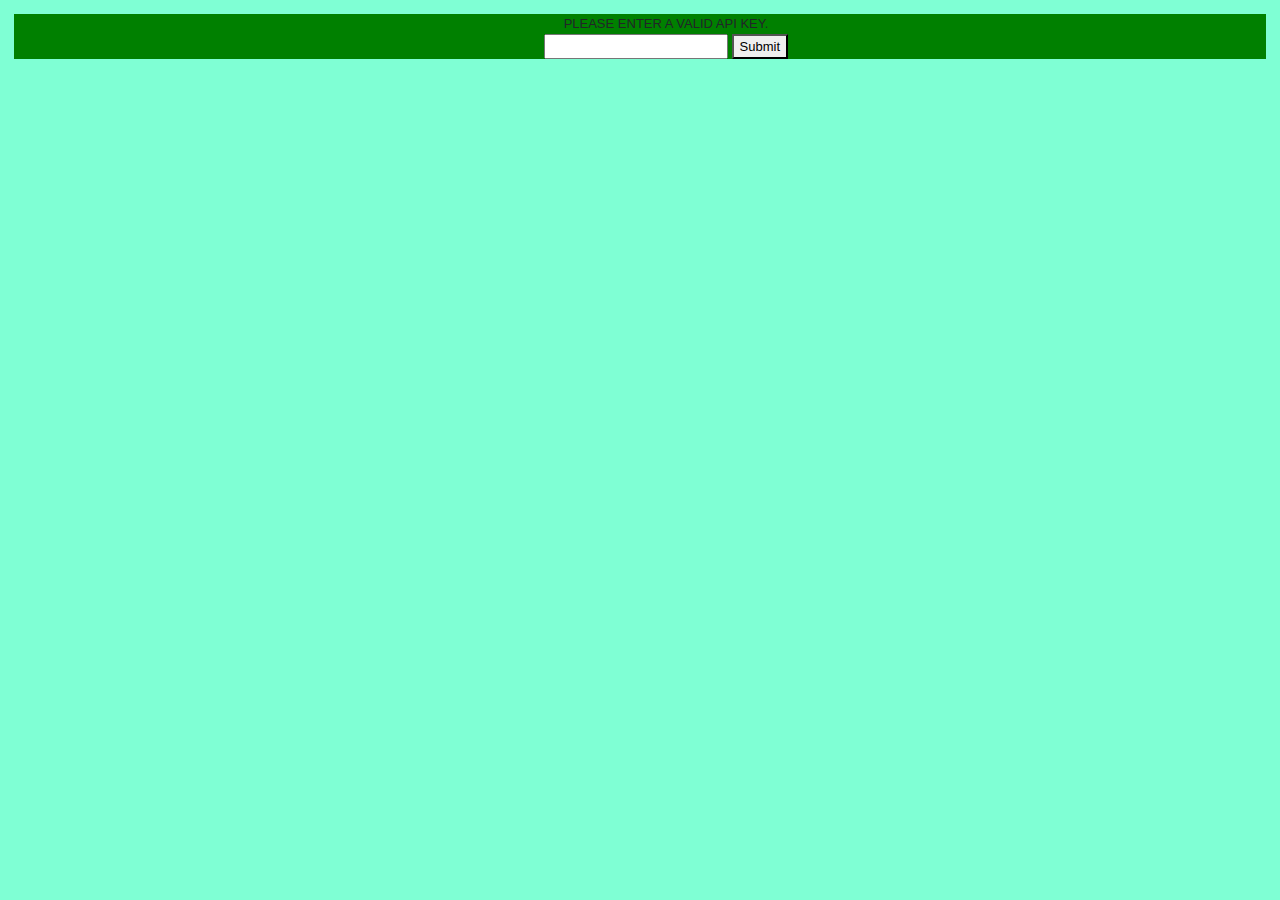
<file: index.html>
<html>
    <head>
        <meta charset="UTF-8">
        <title>Contact Book Plus</title>

        <link rel="stylesheet" href="css/bootstrap.min.css">
        <link rel="stylesheet" href="css/custom.css">
    </head>
    <body onload="fetchContacts()">

        <div id="table">Contacts loading...</div>
        <button id="refresh" type="button">Refresh</button>
        <button id="addContact" type="button">Add Contact</button>

        <script src="js/config.js"></script>
        <script src="js/jquery-3.4.1.min.js"></script>
        <script src="js/bootstrap.bundle.min.js"></script>
        <script>
            document.getElementById("refresh").addEventListener('click', fetchContacts);
            document.getElementById("addContact").addEventListener('click', addContact);

            function fetchContacts(){
                fetch(rootPath + "controller/get-contacts/")
                .then(function(response){
                    return response.json();
                })
                .then(function(data){
                    displayOutput(data);
                })
            }

            function displayOutput(data){
                output = "<table>";

                for(a in data){
                    output += `
                    <tr onclick="editContact(${data[a].id})">
                        <td><img src="${rootPath}controller/uploads/${data[a].avatar}" width="40"/></td>
                        <td><h5>${data[a].firstname}</h5></td>
                        <td><h5>${data[a].lastname}</h5></td>
                    </tr>

                    `
                }
                output += "</table>";
                document.getElementById("table").innerHTML = output;
            }

            function addContact(){
                window.open("add-contact.html", "_self");
            }

            function editContact(id){
                window.open("edit-contact.html?id=" + id, "_self");
            }

        </script>
    </body>
</html>
</file>
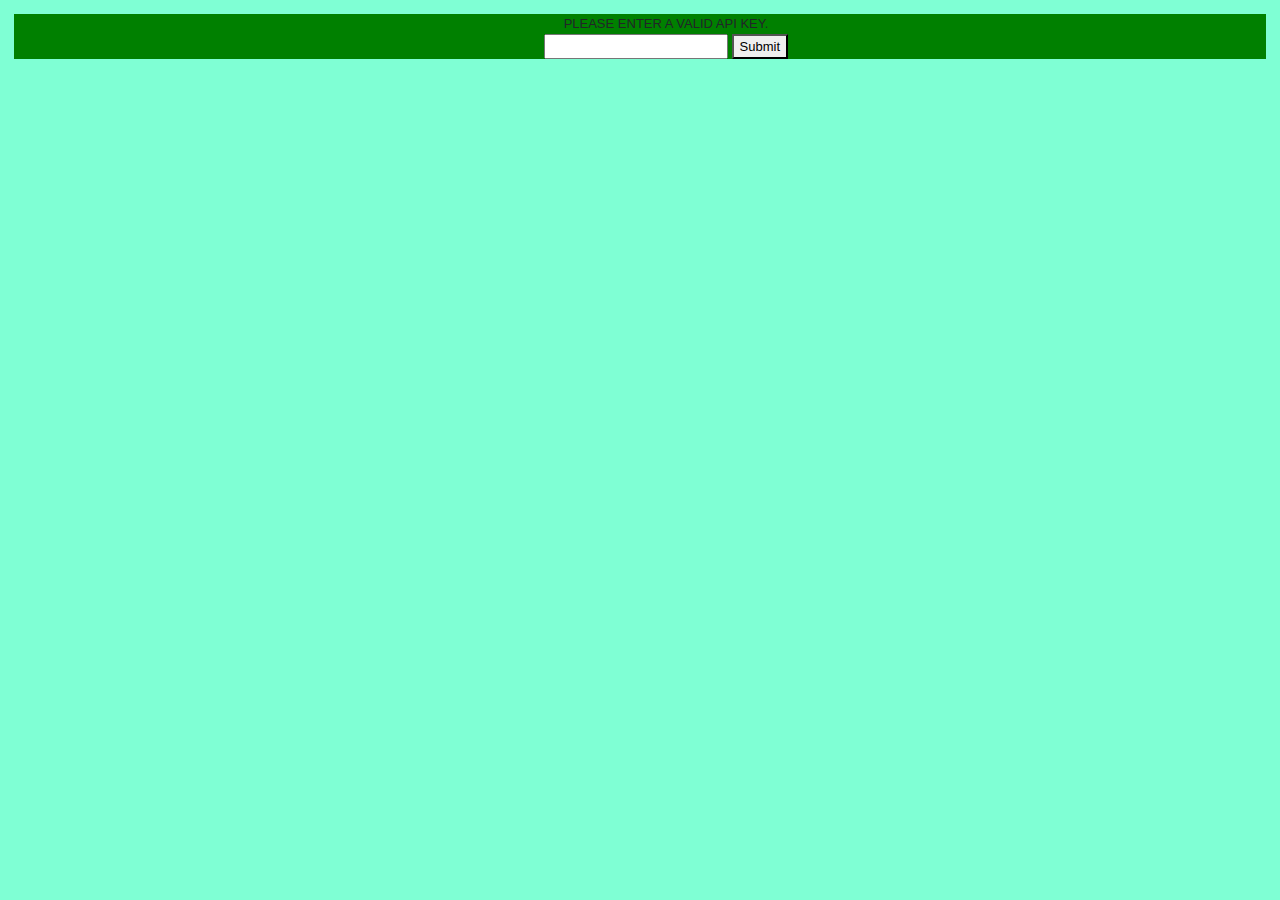
<file: add-contact.html>
<html>
    <head>
        <meta charset="UTF-8">
        <title>Contact Book Plus</title>

        <link rel="stylesheet" href="css/bootstrap.min.css">
        <link rel="stylesheet" href="css/custom.css">
    </head>
    <body>
        <br/>
        <form id="editForm">
            <label for="firstname">First name</label>
            <input type="text" name="firstname" id="firstname"><br/>
            <label for="lastname">Last name</label>
            <input type="text" name="lastname" id="lastname"><br/>
            <label for="mobile">Mobile</label>
            <input type="text" name="mobile" id="mobile"><br/>
            <label for="email">Email</label>
            <input type="text" name="email" id="email"><br/>
            <label for="avatar">Select a file</label>
            <input type="file" name="avatar" id="avatar"><br/>
            <button type="submit" id="submitForm">Submit</button>
        </form>
        <br/>
        <button id="homeLink" type="button">Home</button>

        <script src="js/config.js"></script>
        <script src="js/jquery-3.4.1.min.js"></script>
        <script src="js/bootstrap.bundle.min.js"></script>
        <script>
            document.getElementById("submitForm").addEventListener('click', submitForm);
            document.getElementById("homeLink").addEventListener('click', homeLink);

            function submitForm(e){
                e.preventDefault();

                const form = new FormData(document.querySelector('#editForm'));
                form.append('apiKey', apiKey);

                fetch(rootPath + 'controller/insert-contact/', {
                    method: 'POST',
                    headers: {'Accept': 'application/json, *.*'},
                    body: form
                })
                .then(function(response){
                    return response.text();
                })
                .then(function(data){
                    if(data == "1"){
                        alert("Contact added.");
                        homeLink();
                    }else{
                        alert(data);
                        homeLink();
                    }
                })
            }

            function homeLink(){
                window.open("index.html", "_self");
            }

        </script>
    </body>
</html>
</file>
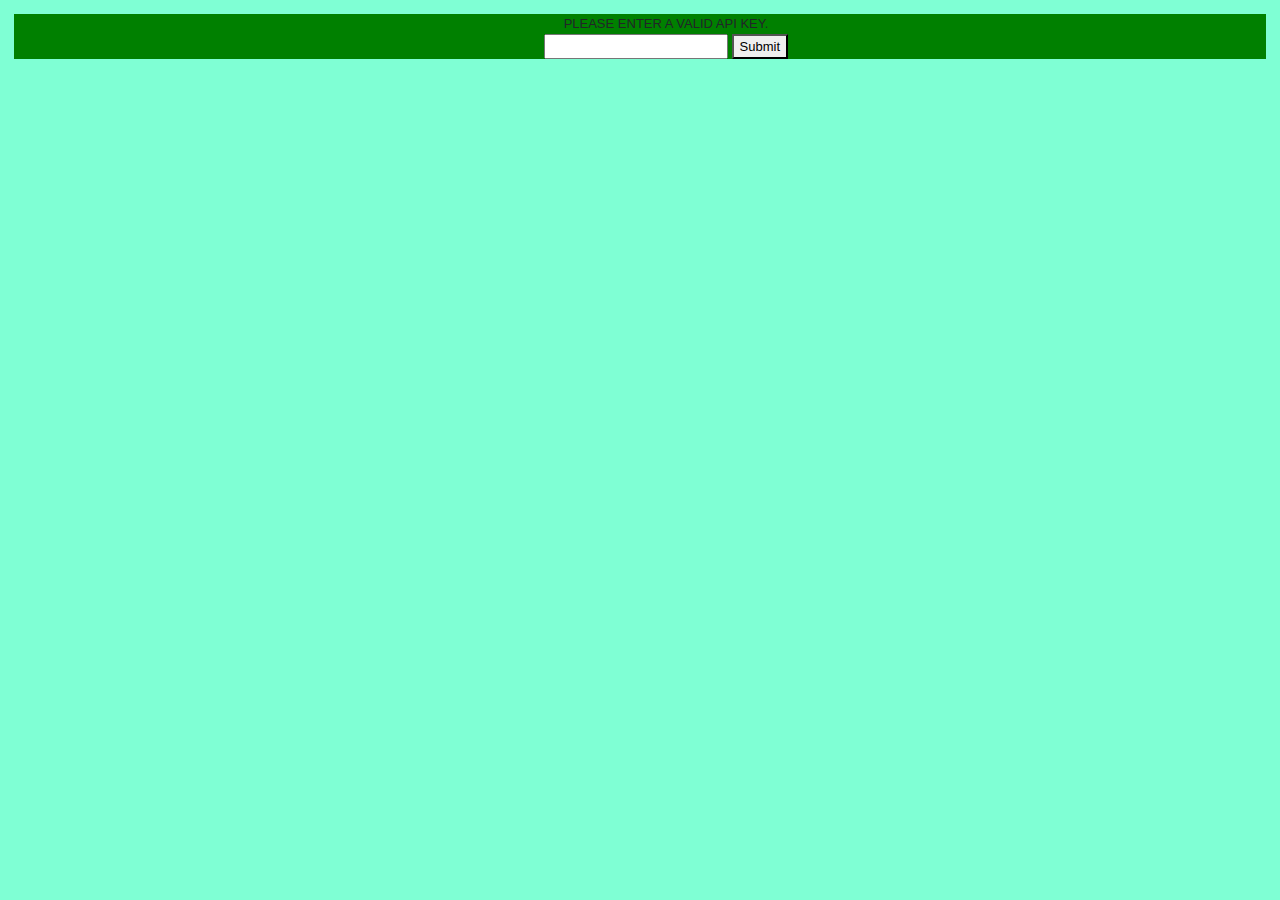
<file: edit-contact.html>
<html>
    <head>
        <meta charset="UTF-8">
        <title>Contact Book Plus</title>

        <link rel="stylesheet" href="css/bootstrap.min.css">
        <link rel="stylesheet" href="css/custom.css">
    </head>
    <body onload="getContact()">
        <div id="avatarImage"></div>
        <form id="editForm">
            <label for="firstname">First name</label>
            <input type="text" name="firstname" id="firstname" readonly><br/>
            <label for="lastname">Last name</label>
            <input type="text" name="lastname" id="lastname" readonly><br/>
            <label for="mobile">Mobile</label>
            <input type="text" name="mobile" id="mobile" readonly><br/>
            <label for="email">Email</label>
            <input type="text" name="email" id="email" readonly><br/>
            <label for="avatar" id="avatarLabel" hidden>Change profile image</label><br/>
            <input type="file" name="avatar" id="avatar" hidden><br/>
            <br/>
            <button type="submit" id="submitForm" hidden>Submit</button>
        </form>
        <br/><br/>
        <button id="homeLink" type="button">Home</button>
        <button id="editContact" type="button">Edit</button>
        <button id="deleteContact" type="button">Delete</button>

        <script src="js/config.js"></script>
        <script src="js/jquery-3.4.1.min.js"></script>
        <script src="js/bootstrap.bundle.min.js"></script>
        <script>
            var id = getId();
            document.getElementById("homeLink").addEventListener('click', homeLink);
            document.getElementById("editContact").addEventListener('click', editContact);
            document.getElementById("submitForm").addEventListener('click', submitForm);
            document.getElementById("deleteContact").addEventListener('click', deleteContact);

            function getId(){
                var url = window.location.href;
                var pos = url.search("=");
                var id = url.slice(pos + 1);
                return id;
            }

            function getContact(){
                fetch(rootPath + 'controller/get-contacts/?id=' + id)
                .then(function(response){
                    return response.json();
                })
                .then(function(data){
                    displayOutput(data);
                })
            }

            function homeLink(){
                window.open("index.html", "_self");
            }

            function displayOutput(data){
                avatarImg = `
                    <img src="${rootPath}/controller/uploads/${data[0].avatar}" width="200" />
                `
                document.getElementById("avatarImage").innerHTML = avatarImg;
                document.getElementById("firstname").value = data[0].firstname;
                document.getElementById("lastname").value = data[0].lastname;
                document.getElementById("mobile").value = data[0].mobile;
                document.getElementById("email").value = data[0].email;
            }

            function editContact(){
                document.getElementById("firstname").readOnly = false;
                document.getElementById("lastname").readOnly = false;
                document.getElementById("mobile").readOnly = false;
                document.getElementById("email").readOnly = false;
                document.getElementById("avatar").hidden = false;
                document.getElementById("submitForm").hidden = false;
            }

            function submitForm(e){
                e.preventDefault();

                const form = new FormData(document.querySelector("#editForm"));
                form.append('apiKey', apiKey);
                form.append('id', id);

                fetch(rootPath + 'controller/edit-contact/', {
                    method: 'POST',
                    headers: {'Accept': 'application/json, *.*'},
                    body: form
                })
                .then(function(response){
                    return response.text();
                })
                .then(function(data){
                    if(data == "1"){
                        alert("Contact edited.");
                        homeLink();
                    }else{
                        alert(data);
                        homeLink();
                    }
                })
            }

            function deleteContact(){
                var confirmDelete = confirm("Delete contact. Are you sure?");

                if(confirmDelete == true){
                    fetch(rootPath + 'controller/delete-contact/?id=' + id)
                    .then(function(response){
                        return response.text();
                    })
                    .then(function(data){
                        if(data == "1"){
                            homeLink();
                        } else {
                            alert(data);
                        }
                    })
                }
            }

        </script>
    </body>
</html>
</file>
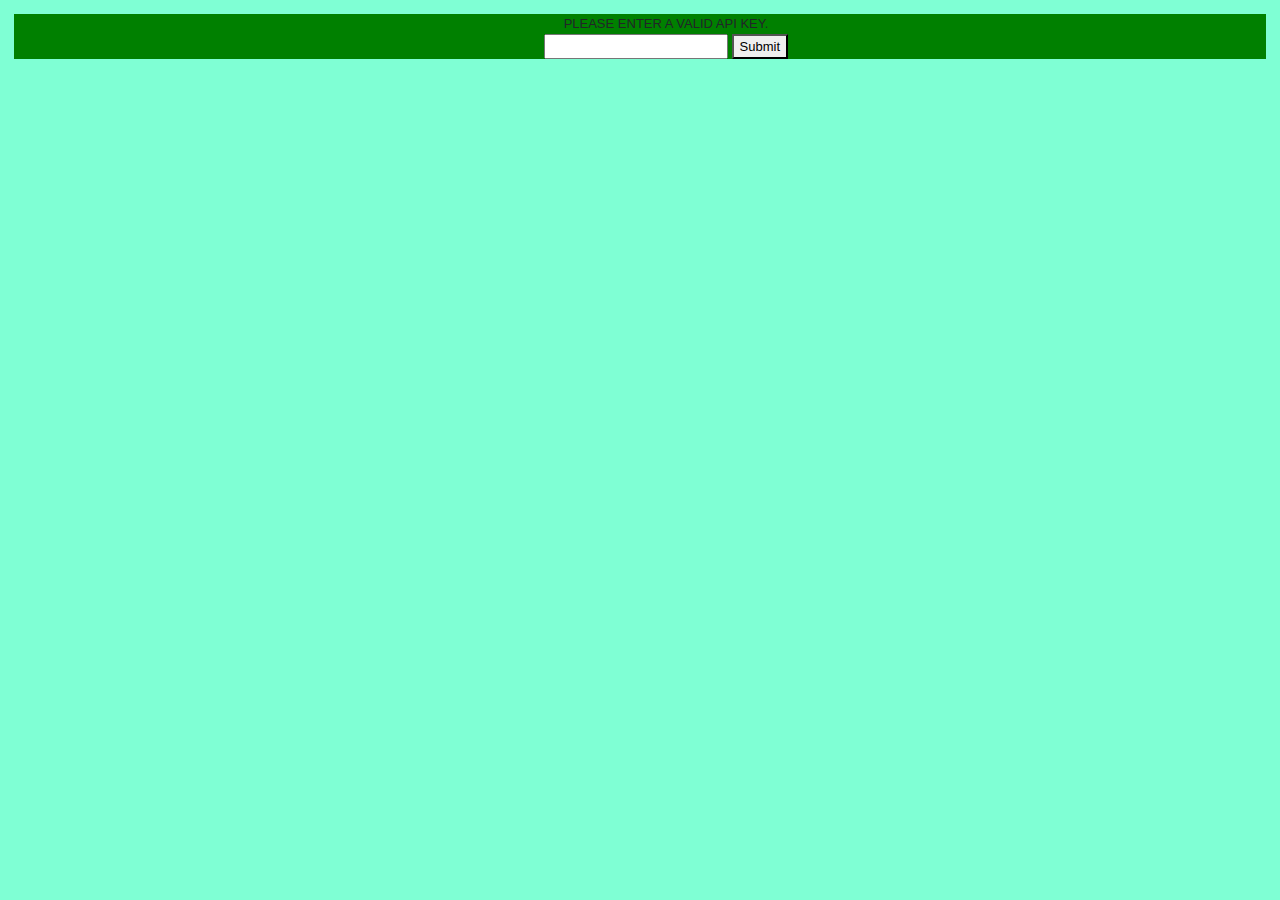
<file: enter-api-key.html>
<!DOCTYPE html>
<html>
    <head>
        <title>API Key</title>
        <meta charset="UTF-8">
        <meta name="viewport" content="width=device-width, initial-scale=1.0">

        <link rel="stylesheet" href="css/bootstrap.min.css">
        <link rel="stylesheet" href="css/custom.css">
    </head>
    <body>
        <div>Please enter a valid API key.</div>
        <form>
            <input type="email" id="apiKey" name="apiKey"/>
            <button id="submitApiKey">Submit</button>
        </form>

        <script src="js/jquery-3.4.1.min.js"></script>
        <script src="js/bootstrap.bundle.min.js"></script>
        <script>
            let rootPath = "https://mysite.itvarsity.org/api/ContactBook/";
            document.getElementById("submitApiKey").addEventListener('click', setApiKey);

            function setApiKey(e){
                e.preventDefault();
                
                apiKey = document.getElementById("apiKey").value;
                fetch(rootPath + "controller/api-key/?apiKey=" + apiKey)
                        .then(function (response) {
                            return response.text();
                        })
                        .then(function (data) {
                            
                            if (data == "1") {
                                localStorage.setItem("apiKey", apiKey);
                                window.open("index.html", "_self");
                            } else {
                                alert(data + "Invalid API key entered!");
                            }
                        })
            }
        </script>
    </body>
</html>
</file>
<file: css/custom.css>
html {
    background-color:aquamarine;
    font-size: 15px; 
  font-family:'Franklin Gothic Medium', 'Arial Narrow', Arial, sans-serif;
  
  }
  
  @media (min-width: 768px) {
    html {
      font-size: 13px;
     
    }
  }
  body{
    
    font-family:Impact, Haettenschweiler, 'Arial Narrow Bold', sans-serif;
    text-align: center;
    margin: 14px;
    background-color: green;
    text-indent: 4em;
   text-transform: capitalize;
    text-transform: uppercase;
    text-decoration: solid;
    
    
    
  
  }
  #submitForm{
    color:rgb(9, 36, 187);
    font-size: 15px;
  
  }
</file>
